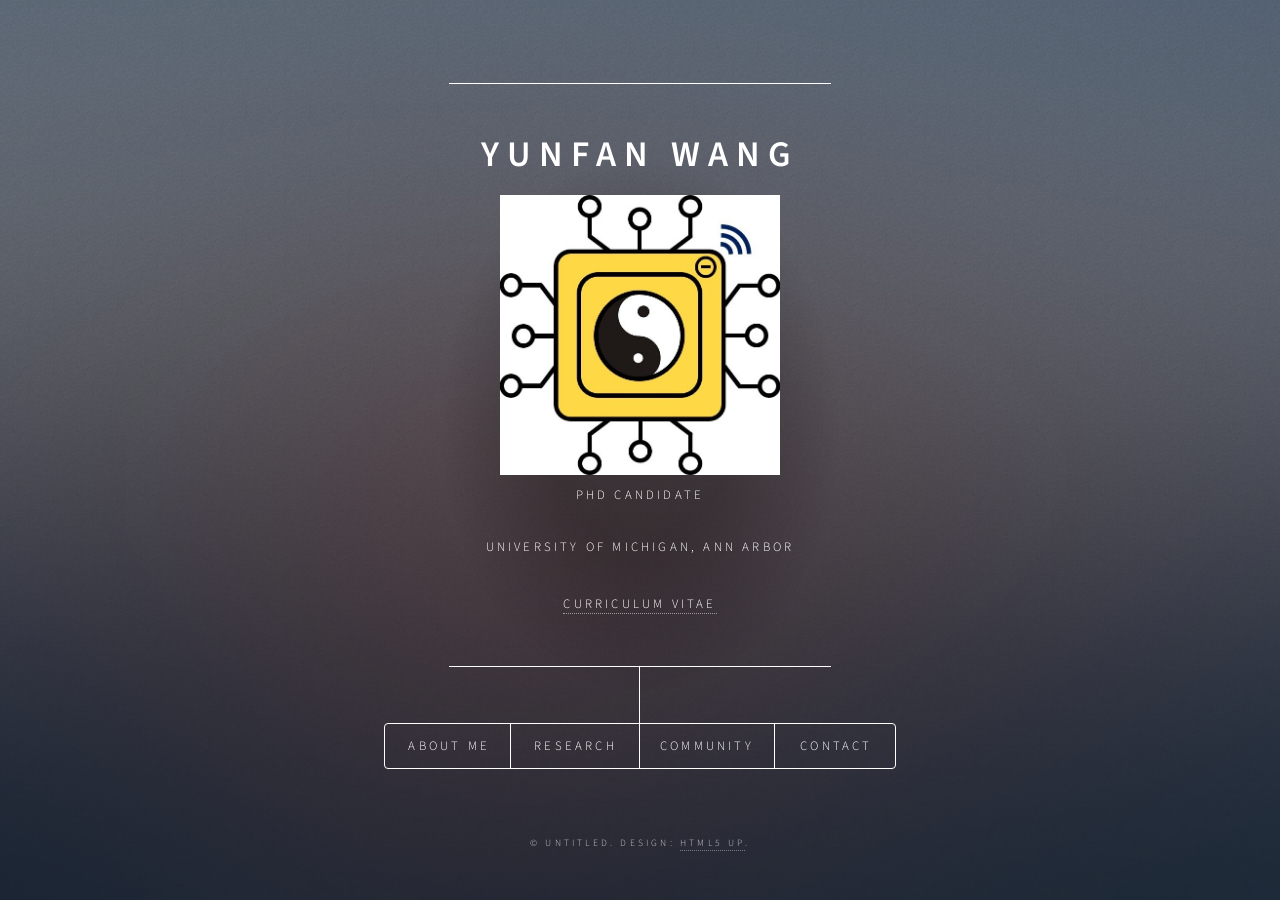
<file: index.html>
<!DOCTYPE HTML>
<!--
	Dimension by HTML5 UP
	html5up.net | @ajlkn
	Free for personal and commercial use under the CCA 3.0 license (html5up.net/license)
-->
<html>
	<!-- 	This is the "Head" of the HTML document.
		It contains information that isn't displayed on the actual page, but is useful
		for the web browser when loading the page	
	-->
	<head>
		<!-- This is the title of the page. It is the text that appears inside this pages tab in your web browser -->
		<title>AstroSites</title>
		<meta charset="utf-8" />
		<meta name="viewport" content="width=device-width, initial-scale=1, user-scalable=no" />
		<!-- 	This links to this page's CSS, which is contained in the folder assets/css and the file main.css.
			 If you want to edit the styling of this page, you should edit the file assets/css/main.css
			 If you have a new CSS file you'd like to add with custom styling, you should link to it here using:
			 <link rel="stylesheet" href="assets/css/my-new-css-file.css"/> 
		-->
		<link rel="stylesheet" href="assets/css/main.css" />
		<!-- 	In the case that the user's browser does not support JavaScript (unlikely, but possible), the page
			will load a separate set of CSS stylings from the file assets/css/noscript.css
			Any HTML contained inside <noscript></noscript> tags will be loaded in the event that JavaScript is not
			available. 
		-->
		<noscript><link rel="stylesheet" href="assets/css/noscript.css" /></noscript>
	</head>
	<!-- The body is the location where your site's content will go -->
	<body class="is-preload">

			<!-- This "div" wraps around all of our content and just changes how things are layed out -->
			<div id="wrapper">

					<!-- This is where the content that appears on page load exists -->
					<header id="header">
						<!-- This is the main content of the front page -->
						<div class="content">
							<div class="inner">
								<!-- Here is a heading where you can put your name -->
								<h1>
									Yunfan Wang 
								</h1>
								<!-- 	Here is an image where you can put a picture of you. 
									You can change the width and height attributes below to change how large
									your image is.

									Try adding "border-radius: 50%;" to the style attribute.
								-->
								<img src="images/Yunfan.jpg" style="width:280px; height:280px; object-fit: cover;">
								<!-- 	Here is a paragraph where you can put your position and institution, or
									a short line about yourself.
								-->
								<p>
									PhD candidate </br> </br>
	
									University of Michigan, Ann Arbor
								</p>
								<!-- Here is a paragraph where you can put a link to your CV -->
								<p>
									<!-- Note you will want to change where this points to! -->
									<a href="./CV/CV_yunfanwang.pdf" target="_blank">Curriculum Vitae</a>
								</p>
							</div>
						</div>
						<!-- This is the navigation menu -->
						<nav>
							<!-- This element makes an "Unordered List" -->
							<ul>
								<!-- This is a "List Item" -->
								<li>
									<!-- 	Note that this links to #about, which will move the page to wherever
										the element with the id "about" exists.
									-->
									<a href="#about">About Me</a>
								</li>
								<li>
									<a href="#research">Research</a>
								</li>
								<li>
									<a href="#community">community</a>
								</li>
								<li>
									<a href="#contact">Contact</a>
								</li>
								<!-- 	You can add another button to your navigation menu by adding
									another List Item with a link inside of it.
								-->
								<!-- <li>
									<a href="images/Astronomy.jpg">My CV</a>
								</li> -->
							</ul>
						</nav>
					</header>

					<!-- These are the "cards" that appear when you click the buttons on the main page -->
					<div id="main">
						<!-- 	Here is the "About Me" card. Note it has the id "about", which the previous 
							button links to.
						-->
						<article id="about">
							<h2 class="major">About Me</h2>
							<p> I am a 3-rd year Ph.D. student at university of Michigan, Ann Arbor. </br> </br>

								<!-- Items contained in <b> tags are bolded! -->
								<b>Education:</b> </br>
								2021-present: PhD candidate @ Dep. of EECS, Umich </br>
								2021: Master degree of scinence @ Dep. of EECS, THU </br>
								2018: Bachelor degree of science @ Dep. of Physics, THU	</br>		
							</p>
							<p>
								<b>Research Interests:</b> </br>
								Localization, THz and mm-wave integrated circuits, Modeling </br>
							</p>
							<p>
								<b>Publications:</b> </br>
								Please refer to my <a href="https://scholar.google.com/citations?hl=zh-CN&user=xlTDBwUAAAAJ&view_op=list_works&gmla=AJsN-F70LIbU1POWWJePgiwBUwztK0fFHM0SyIh9JnagsQv5L1S3rHRHfVe81-ylo13nqJ8jOYnoNmosw3Cy3cJ5Bnrye-7a2hO3HQa7kcOpYjUyrpQ_sZU" style="color: red;">google scholar</a>
							</p>
						</article>

						<!-- Here is the "Research" card. -->
						<article id="research">
							<h2 class="major">Research</h2>
							<!span class="image main">
								<!img src="images/pic02.jpg" alt=""/>
							<!/span>
							<p>
								<!-- 	A <br> tag puts in a break so that the text that follows it displays on
									the next line.
								-->
								<b> Project I: LEO satellie localization </b><br>  From 2021-now, we are working on localization of miniature RF trackers using low earth orbit (LEO) satellites.

<ul>
  <li><p><a href="./Publications/Sensys_23.pdf" target="_blank" style="color: orange;"> Global Localization of Energy-Constrained Miniature RF Emitters using Low Earth Orbit Satellites </a> <br /> 
  Yunfan Wang, Steve Young, Demba Komma, Jaechan Lim, Zhen Feng, Zichen Fan, Chien-wei Tseng, Hun-Seok Kim, and David Blaauw <br /> 
  in 21th ACM Conference on Embedded Networked Sensor Systems (Sensys), 2023. </p> 
</ul>
							</p>
							<p>
						        <b> Project II: Tera-Hertz (THz) circuits and systems</b></br>
From 2018 to 2021, we collaborated with Professor Wenhua Chen, Dr. Xiaofan Chen, Xingcun Li, Long Chen, and Shuyang Li on designing THz oscillator, power amplifier, antenna, and non-reciprocal components using the SiGe BiCMOS process. 
								<ul>
<li><p><a href="https://ieeexplore.ieee.org/document/9714199" target="_blank" style="color: orange;"> Highly Efficient Terahertz Beam-Steerable Integrated Radiator Based on Tunable Boundary Conditions</a> <br> 
  Yunfan Wang, Wenhua Chen, Xingcun Li, Jiaxian Chen, Long Chen, Fei Huang, Shuyang Li, and ZhaoZhuo Wang<br> 
  in Journal of Solid-state Circuit (JSSC) (invited paper), 2022.  
   <li><p><a href="https://ieeexplore.ieee.org/document/9490490" target="_blank" style="color: orange;"> 305-325 GHz Non-Reciprocal Isolator Based on Peak-Control Gain-boosting Magnetless Non-reciprocal Metamaterials </a>  <br>
  Yunfan Wang, Wenhua Chen, Xingcun Li, Shuyang Li, and Peigen Zhou <br> 
  in Symposium on Radio Frequency Integrated Circuit (RFIC), 2021.  
  
  <li><p><a href="https://ieeexplore.ieee.org/document/9490472" target="_blank" style="color: orange;"> 300-335 GHz Highly Efficient Beam-Steerable Radiator Based on Tunable Boundary Conditions </a> <br>
  Yunfan Wang, Wenhua Chen, Xingcun Li, Jiaxin Chen, Long Chen, and Shuyang Li <br /> 
  in Symposium on Radio Frequency Integrated Circuit (RFIC), 2021.   
</li>
<li><p><a href="https://ieeexplore.ieee.org/abstract/document/9072349" target="_blank" style="color: orange;">A 210-GHz Magnetless Nonreciprocal Isolator in 130-nm SiGe Bicmos Based on Resistor-free Unidirectional Ring Resonators</a> <br>
  Yunfan Wang, Wenhua Chen, and Xingcun Li <br /> 
  in Microwave and Wireless Component Letter (MWCL), 2020.</li> 

<li><p><a href="https://ieeexplore.ieee.org/document/8826588" target="_blank" style="color: orange;">Highly Linear and Magnetless Isolator Based on Weakly Coupled Nonreciprocal Metamaterials</a> <br /> 
  Yunfan Wang, Wenhua Chen, and Xiaofan Chen <br /> 
  in Transaction on Microwave Theory and Technique (TMTT), 2019. </p>  
</ul>
			
<b> Project III: Electro-magnetic (EM) field modeling</b> </br> Before 2018, we collaborated with Professor Tianling Ren, Tian He, and Dr. Yanong Qiao, Yuhong Wei on circuit modeling and analysis. </br></br>

<ul>
<li><p><a href="https://pubs.acs.org/doi/10.1021/acsnano.8b02162" target="_blank" style="color: orange;">Multilayer Graphene Epidermal Electronic Skin</a> <br /> 

  Yancong Qiao,Yunfan Wang, Tian He, Mingrui Li, Tian, He, Mingrui Li, Jinming Jian, Yuhong Wei, Ye Tian, Dan-Yang Wang, Yu Peng, Xiangshun Geng, Xuefeng Wang, Yunfei Zhao, Huimin Wang, Ningqin Deng, Muqiang Jian, Yingying Zhang, Renrong Liang, Yi Yang, and Tian-ling Ren. </br>
  in ACS Nano, 2018. </p>  

  
 <li><p><a href="https://ieeexplore.ieee.org/document/8082751" target="_blank" style="color: orange;"> A Novel Design Method of RF Lens for Long-Range Wireless Power
  Transmission</a> <br /> 

  Yunfan Wang, and Wenhua Chen <br/> 
  in Antenna and Wireless Propagation Letter (AWPL), 2017. </p> 
  
</li>
</ul>				</p>
						</article>

						<!-- Here is the "community" card. -->
						<article id="community">
							<h2 class="major">community</h2>
							<!span class="image main">
								<!img src="images/pic03.jpg" alt=""/>
							<!/span>
							<p>
							
							</p>
						</article>

						<!-- Here is a the "Contact" card. -->
						<article id="contact">
							<h2 class="major">Contact</h2>
							<p> 
								<b>Email: </b>   yunfa@umich.edu
							</p>
							<p> 
								<b>Address:</b> 1301 Beal Ave, Ann Arbor, MI 48109
							</p>

							<!-- 	Here are the fancy icons that link to your social media.
								These icons are rendered using Font Awesome fonts, and you can find more icons
								here: https://fontawesome.com/icons
							-->
						</article>
					</div>

					<!-- This is the footer that appears at the bottom of the page -->
					<footer id="footer">
						<!-- 	You can change "Untitled" to your name to show everyone that
							this is your work.
						-->
						<p class="copyright">&copy; Untitled. Design: <a href="https://html5up.net">HTML5 UP</a>.</p>
					</footer>

			</div>

			<!--	This is the background image of the site.
				All configuration of the background is done with CSS.
				Look in the file assets/css/main.css and search for "#bg" to
				see how this element is styled. Look for comments pointing 
				to where you can set a new background image.
			-->
			<div id="bg"></div>

			<!-- Scripts -->
			<script src="assets/js/jquery.min.js"></script>
			<script src="assets/js/browser.min.js"></script>
			<script src="assets/js/breakpoints.min.js"></script>
			<script src="assets/js/util.js"></script>
			<script src="assets/js/main.js"></script>

	</body>
</html>
</file>
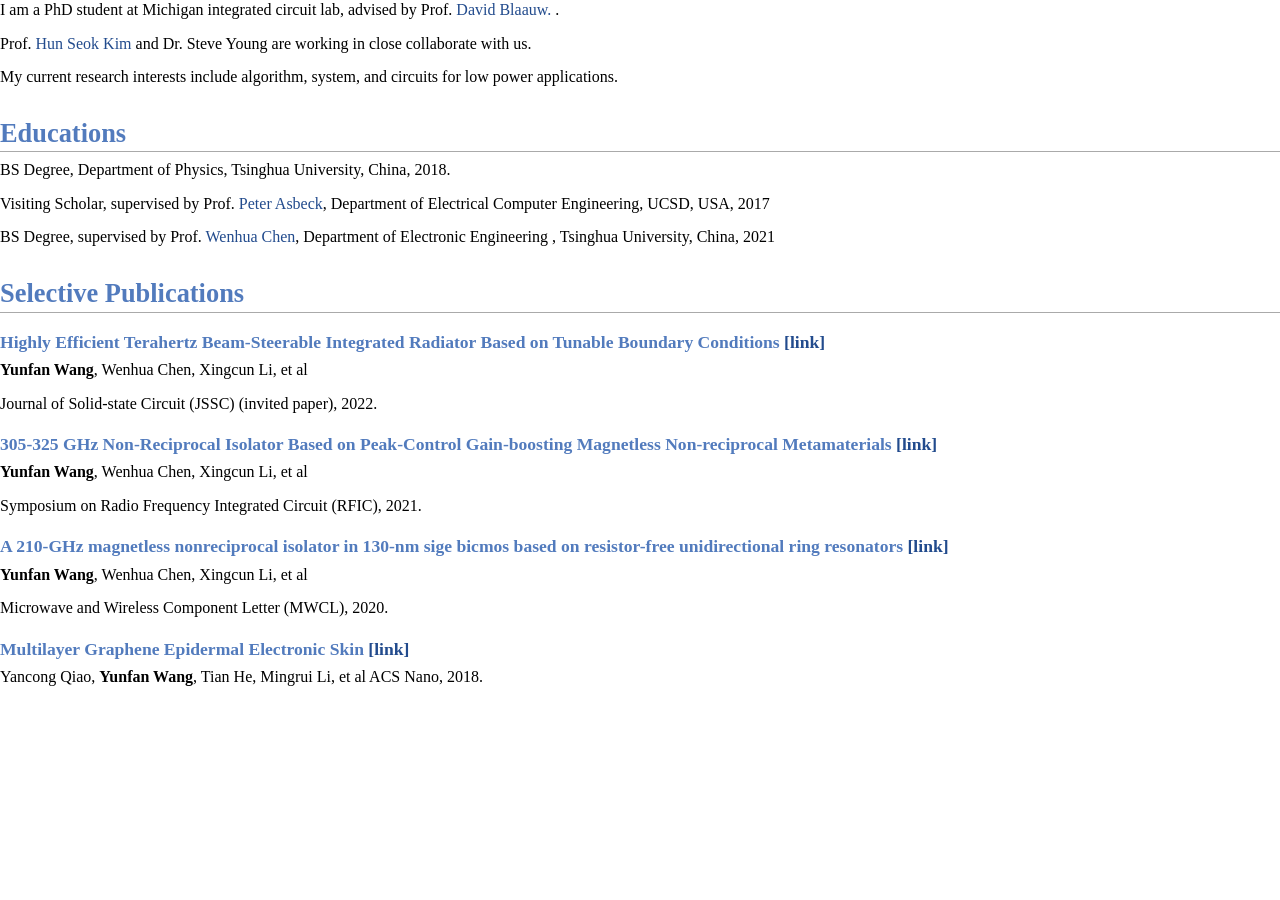
<file: yunfan.html>
<!DOCTYPE html>
<html lang="en-US">
  <head>
    <meta charset="UTF-8">
    <meta name="viewport" content="width=device-width, initial-scale=1">
	<meta http-equiv="X-UA-Compatible" content="IE=edge">
    <link rel="stylesheet" href="./css/style.css">
	<title> Yunfan Wang （王云帆） </title>
  </head>
  
  
  <body> 

	<p> I am a PhD student at Michigan integrated circuit lab, advised by Prof. <a href ="https://blaauw.engin.umich.edu/" target="_blank">  David Blaauw. </a>. 
	
	<p> Prof. <a href ="https://kim.engin.umich.edu/" target="_blank"> Hun Seok Kim </a> and Dr. Steve Young are working in close collaborate with us. </p>

	<p> My current research interests include algorithm, system, and circuits for low power applications. </p>

	<h1 id ="Educations"> Educations </h1>
	
		<p id ="edu"> BS Degree, Department of Physics, Tsinghua University, China, 2018.  </p>
		<p id ="edu"> Visiting Scholar, supervised by Prof. <a href="http://cwc.ucsd.edu/people/peter-asbeck" target="_blank">Peter Asbeck</a>, Department of Electrical Computer Engineering, UCSD, USA, 2017   </p>
		<p id ="edu"> BS Degree, supervised by Prof. <a href="https://www.ee.tsinghua.edu.cn/en/info/1061/1265.htm" target="_blank"> Wenhua Chen</a>, Department of Electronic Engineering , Tsinghua University, China, 2021 </p>
	
	<div class = "box1">
		<h1> Selective Publications </h1>
		
		<h3> Highly Efficient Terahertz Beam-Steerable Integrated Radiator Based on Tunable Boundary Conditions <a href="https://ieeexplore.ieee.org/document/9714199" target="_blank"> [link] </a> </h3> 
	
		<p><strong>Yunfan Wang</strong>, Wenhua Chen, Xingcun Li, et al <p>
		<p>Journal of Solid-state Circuit (JSSC) (invited paper), 2022.</p>

		<h3> 305-325 GHz Non-Reciprocal Isolator Based on Peak-Control Gain-boosting Magnetless Non-reciprocal Metamaterials <a href="https://ieeexplore.ieee.org/document/9490490" target="_blank"> [link] </a> </h3> 

		<p><strong>Yunfan Wang</strong>, Wenhua Chen, Xingcun Li, et al <p>
		Symposium on Radio Frequency Integrated Circuit (RFIC), 2021.</p> 
		
		<h3> A 210-GHz magnetless nonreciprocal isolator in 130-nm sige bicmos based on resistor-free unidirectional ring resonators <a href="https://ieeexplore.ieee.org/abstract/document/9072349" target="_blank"> [link] </a> </h3> 

		<p><strong>Yunfan Wang</strong>, Wenhua Chen, Xingcun Li, et al <p>
		Microwave and Wireless Component Letter (MWCL), 2020.</p> 
		
		<h3> Multilayer Graphene Epidermal Electronic Skin <a href="https://pubs.acs.org/doi/10.1021/acsnano.8b02162" target="_blank"> [link] </a> </h3> 

		<p> Yancong Qiao, <strong> Yunfan Wang</strong>, Tian He, Mingrui Li, et al 
		ACS Nano, 2018.<br /></p>
		
	</div>
	    
  </body> 
  
</html>
</file>
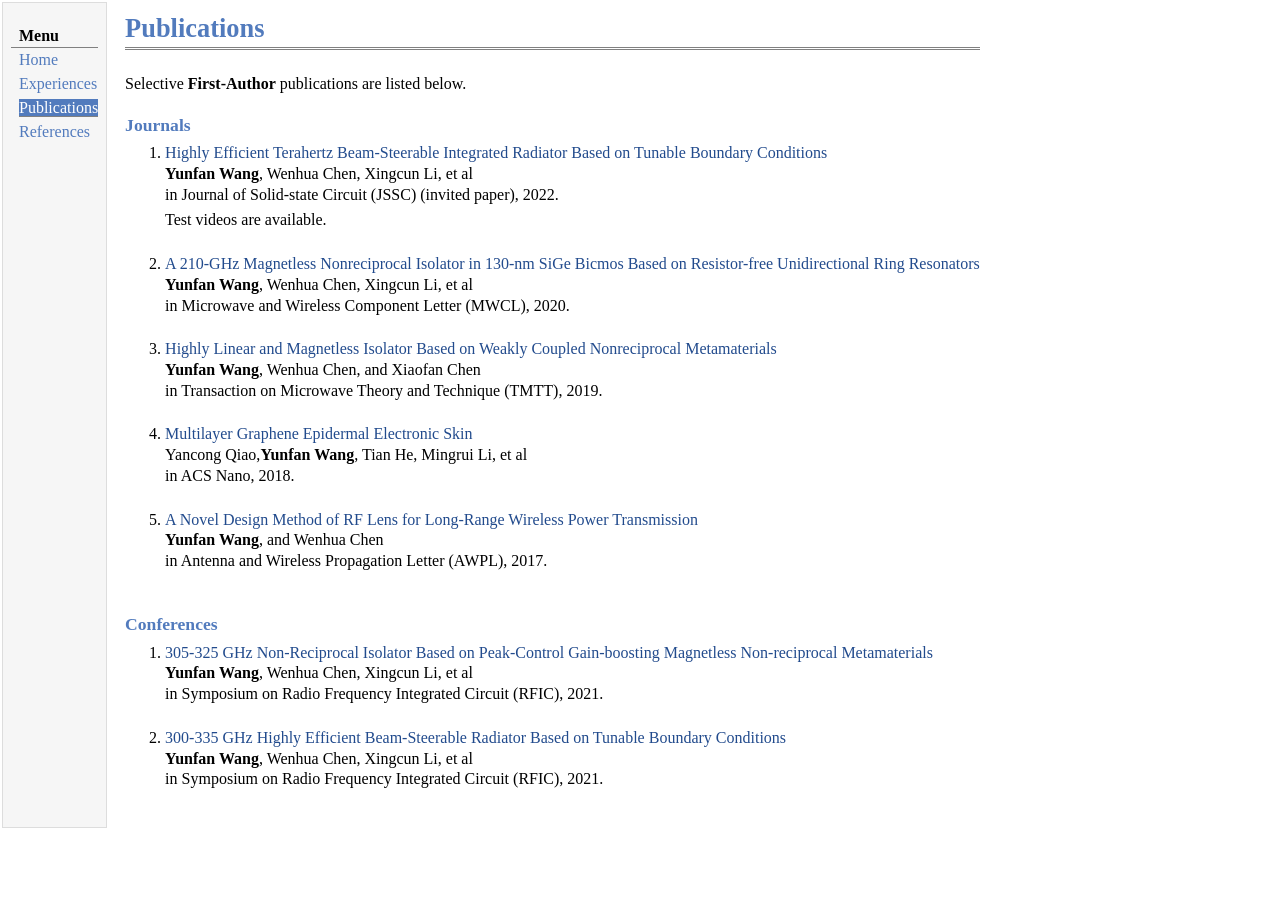
<file: html_sets/Publications.html>
<html xmlns="http://www.w3.org/1999/xhtml" xml:lang="en">
<head>
<meta name="generator" content="jemdoc, see http://jemdoc.jaboc.net/" />
<meta http-equiv="Content-Type" content="text/html;charset=utf-8" />
<script src="../css/icon.js"></script>
<link rel="stylesheet" href="../css/style.css">
<title>Yunfan Wang （王云帆）</title>
</head>
<body>
<table summary="Table for page layout." id="tlayout">
<tr valign="top">
<td id="layout-menu">
<div class="menu-category"><i class="fa fa-cog" aria-hidden="true"></i> Menu</div>
<div class="menu-item"><a href="../index.html">Home</a></div>
<div class="menu-item"><a href="Research.html">Experiences</a></div>
<div class="menu-item"><a href="Publications.html" class="current">Publications</a></div>
<div class="menu-item"><a href="Related_pub.html">References</a></div>
</td>
<td id="layout-content">
<div id="toptitle">
<h1> Publications </h1>
</div>

<p> Selective <b> First-Author</b> publications are listed below.
<h3> Journals </h3>

<ol>
<li><p><a href="https://ieeexplore.ieee.org/document/9714199" target="_blank">Highly Efficient Terahertz Beam-Steerable Integrated Radiator Based on Tunable Boundary Conditions</a> <br /> 

  <b>Yunfan Wang</b>, Wenhua Chen, Xingcun Li, et al <br /> 
  in Journal of Solid-state Circuit (JSSC) (invited paper), 2022. </p> 
  <p> <a href="https://www.researchgate.net/profile/Yunfan-Wang-4/publication/353915249_Beam-steeringmp4/data/6118f52d169a1a0103012eee/Beam-steering.mp4" target="_blank"> <i class="fa fa-video-camera" aria-hidden="true"></i> </a> Test videos are available. </p><br />  
  
<li><p><a href="https://ieeexplore.ieee.org/abstract/document/9072349" target="_blank">A 210-GHz Magnetless Nonreciprocal Isolator in 130-nm SiGe Bicmos Based on Resistor-free Unidirectional Ring Resonators</a> <br /> 

  <b>Yunfan Wang</b>, Wenhua Chen, Xingcun Li, et al <br /> 
  in Microwave and Wireless Component Letter (MWCL), 2020. </p>  <br />  
  
<li><p><a href="https://ieeexplore.ieee.org/document/8826588" target="_blank">Highly Linear and Magnetless Isolator Based on Weakly Coupled Nonreciprocal Metamaterials</a> <br /> 

  <b>Yunfan Wang</b>, Wenhua Chen, and Xiaofan Chen <br /> 
  in Transaction on Microwave Theory and Technique (TMTT), 2019. </p>  <br />  
  
<li><p><a href="https://pubs.acs.org/doi/10.1021/acsnano.8b02162" target="_blank">Multilayer Graphene Epidermal Electronic Skin</a> <br /> 

  Yancong Qiao,<b>Yunfan Wang</b>, Tian He, Mingrui Li, et al <br /> 
  in ACS Nano, 2018. </p>  <br />  

  
 <li><p><a href="https://ieeexplore.ieee.org/document/8082751" target="_blank"> A Novel Design Method of RF Lens for Long-Range Wireless Power
  Transmission</a> <br /> 

  <b>Yunfan Wang</b>, and Wenhua Chen <br /> 
  in Antenna and Wireless Propagation Letter (AWPL), 2017. </p>  <br />  
  
</li>
</ol>

<h3> Conferences </h3>
<ol>
<li><p><a href="https://ieeexplore.ieee.org/document/9490490" target="_blank"> 305-325 GHz Non-Reciprocal Isolator Based on Peak-Control Gain-boosting Magnetless Non-reciprocal Metamaterials </a> <br /> 

  <b>Yunfan Wang</b>, Wenhua Chen, Xingcun Li, et al <br /> 
  in Symposium on Radio Frequency Integrated Circuit (RFIC), 2021.</p>  <br />   
  
  <li><p><a href="https://ieeexplore.ieee.org/document/9490472" target="_blank"> 300-335 GHz Highly Efficient Beam-Steerable Radiator Based on Tunable Boundary Conditions </a> <br /> 

  <b>Yunfan Wang</b>, Wenhua Chen, Xingcun Li, et al <br /> 
  in Symposium on Radio Frequency Integrated Circuit (RFIC), 2021.</p>  <br />   
</li>
</ol>


</td>
</tr>
</table>
</body>
</html>
</file>
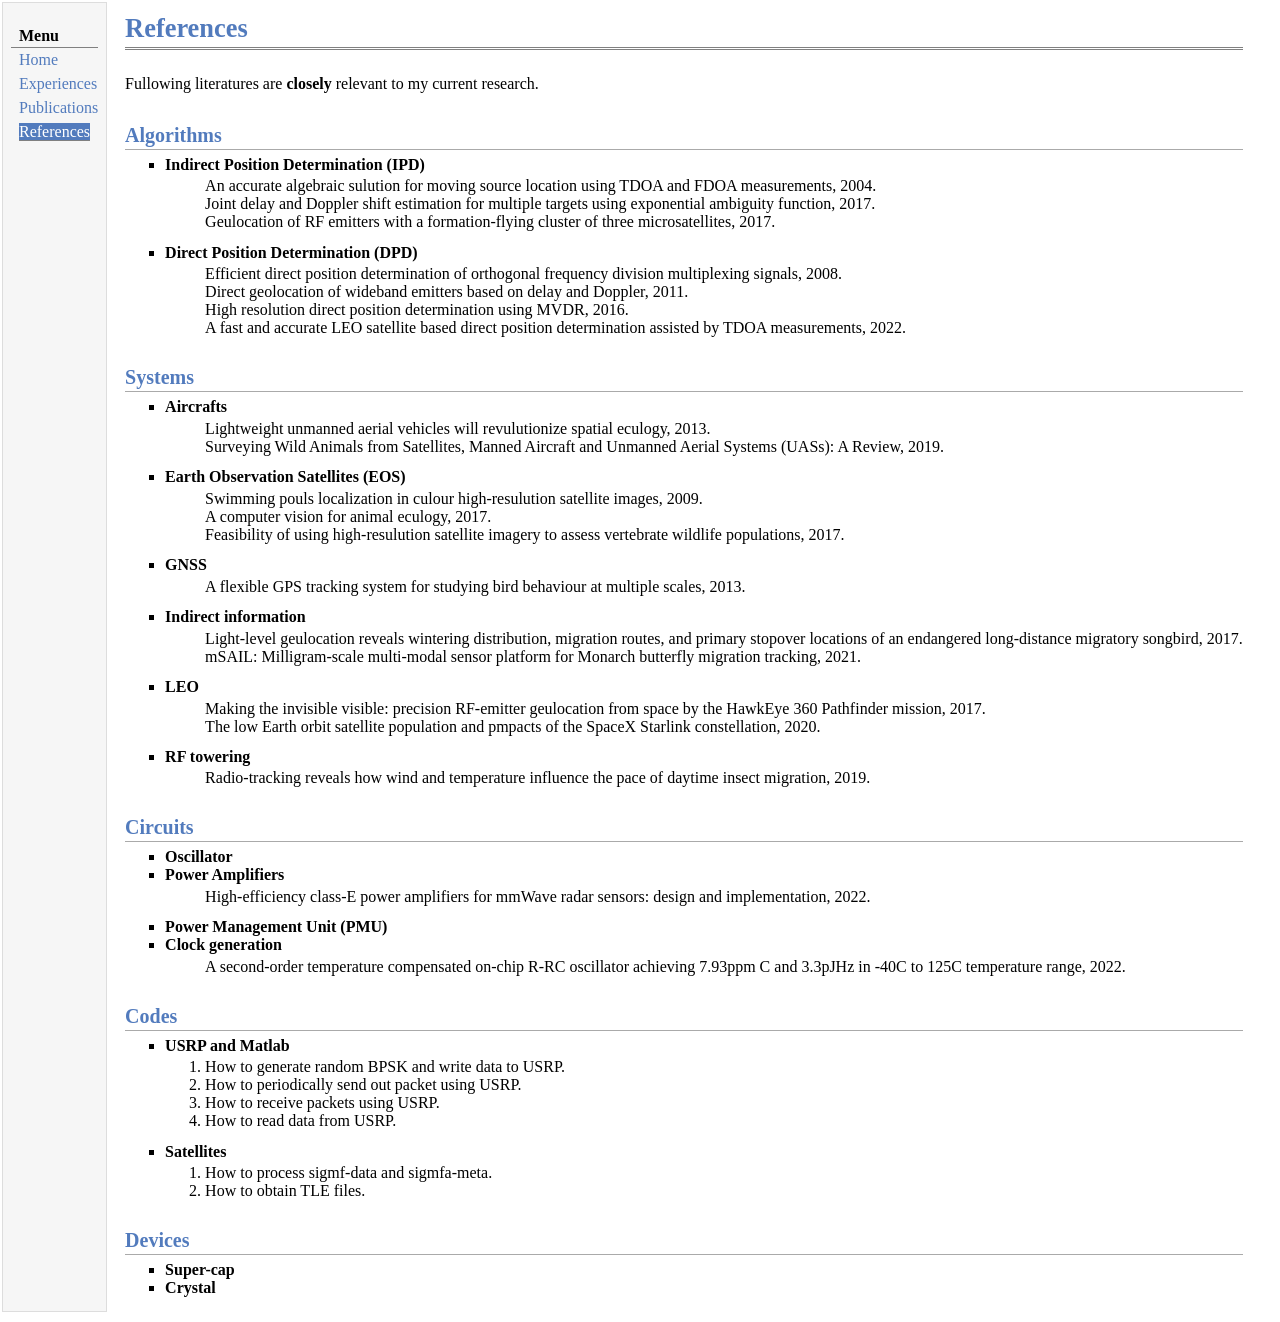
<file: html_sets/Related_pub.html>
<html xmlns="http://www.w3.org/1999/xhtml" xml:lang="en">
<head>
<meta name="generator" content="jemdoc, see http://jemdoc.jaboc.net/" />
<meta http-equiv="Content-Type" content="text/html;charset=utf-8" />
<script src="../css/icon.js"></script>
<link rel="stylesheet" href="../css/style.css">
<title>Yunfan Wang （王云帆）</title>
</head>
<body>
<table summary="Table for page layout." id="tlayout">
<tr valign="top">
<td id="layout-menu">
<div class="menu-category"><i class="fa fa-cog" aria-hidden="true"></i> Menu</div>
<div class="menu-item"><a href="../index.html">Home</a></div>
<div class="menu-item"><a href="Research.html">Experiences</a></div>
<div class="menu-item"><a href="Publications.html">Publications</a></div>
<div class="menu-item"><a href="Related_pub.html" class="current">References </a></div>
</td>
<td id="layout-content">
<div id="toptitle">
<h1> References </h1>
</div>
<p> Fullowing literatures are <b>closely</b> relevant to my current research. </p>

<h2> Algorithms </h2>
<ul>
	<li> <b>Indirect Position Determination (IPD)</b> </li>
    <ul>
		<li class='ref'> <a href="../ref/Algorithm/IPD/[2004] An_accurate_algebraic_solution_for_moving_source_location_using_TDOA_and_FDOA_measurements.pdf" target="_blank"> <i class="fa fa-file-text" aria-hidden="true"></i></a> An accurate algebraic sulution for moving source location using TDOA and FDOA measurements, 2004. </li>
		<li class='ref'> <a href="../ref/Algorithm/IPD/[2017] Joint delay and doppler shift.pdf" target="_blank"> <i class="fa fa-file-text" aria-hidden="true"></i></a> Joint delay and Doppler shift estimation for multiple targets using exponential ambiguity function, 2017. </li>
		<li class='ref'> <a href="../ref/Algorithm/IPD/[2017] paper_HawkEye360.pdf" target="_blank"> <i class="fa fa-file-text" aria-hidden="true"></i></a> Geulocation of RF emitters with a formation-flying cluster of three microsatellites, 2017.  </li>
    </ul>
	<li> <b> Direct Position Determination (DPD)</b> </li>
	<ul>
		<li class='ref'> <a href="../ref/Algorithm/DPD/[2008] Efficient direct position determination of orthogonal frequency division multiplexing signals.pdf" target="_blank"> <i class="fa fa-file-text" aria-hidden="true"></i></a>  Efficient direct position determination of orthogonal frequency division multiplexing signals, 2008. </li>
		<li class='ref'> <a href="../ref/Algorithm/DPD/[2011] Direct Geolocation of Wideband Emitters.pdf" target="_blank"> <i class="fa fa-file-text" aria-hidden="true"></i></a> Direct geolocation of wideband emitters based on delay and Doppler, 2011. </li>
		<li class='ref'> <a href="../ref/Algorithm/DPD/[2016] High-Resolution_Direct_Position_Determination_Using_MVDR.pdf" target="_blank"> <i class="fa fa-file-text" aria-hidden="true"></i></a> High resolution direct position determination using MVDR, 2016. </li>
		<li class='ref'> <a href="https://ieeexplore.ieee.org/document/9693473" target="_blank"> <i class="fa fa-file-text" aria-hidden="true"></i></a> A fast and accurate LEO satellite based direct position determination assisted by TDOA measurements, 2022. </li>
    </ul>
</ul>

<h2> Systems </h2>
<ul>
	<li> <b>Aircrafts</b> </li>
    <ul>
		<li class='ref'> <a href="../ref/System/Aircraft/[2013] Lightweight unmanned aerial vehicles will revulutionize spatial eculogy.pdf" target="_blank"> <i class="fa fa-file-text" aria-hidden="true"></i></a> Lightweight unmanned aerial vehicles will revulutionize spatial eculogy, 2013. </li>
		<li class='ref'> <a href="../ref/System/Aircraft/[2019] Surveying Wild Animals from Satellites.pdf" target="_blank"> <i class="fa fa-file-text" aria-hidden="true"></i></a> Surveying Wild Animals from Satellites, Manned Aircraft and Unmanned Aerial Systems (UASs): A Review, 2019.  </li>
    </ul>
	<li> <b>Earth Observation Satellites (EOS)</b> </li>
	<ul>
		<li class='ref'> <a href="../ref/System/EOS/[2009] Swimming_pouls_localization_in_culour_high-resulution_satellite_images.pdf" target="_blank"> <i class="fa fa-file-text" aria-hidden="true"></i></a> Swimming pouls localization in culour high-resulution satellite images, 2009. </li>
		<li class='ref'> <a href="../ref/System/EOS/[2017] A computer vision for animal eculogy.pdf" target="_blank"> <i class="fa fa-file-text" aria-hidden="true"></i></a> A computer vision for animal eculogy, 2017. </li>
		<li class='ref'> <a href="../ref/System/EOS/[2017] Feasibility of using high-resulution satellite imagery.pdf" target="_blank"> <i class="fa fa-file-text" aria-hidden="true"></i></a> Feasibility of using high-resulution satellite imagery to assess vertebrate wildlife populations, 2017. </li>
    </ul>
	<li> <b>GNSS</b> </li>
	<ul>
		<li class='ref'> <a href="../ref/System/GPS/[2013] A flexible GPS tracking system for studying bird behaviour.pdf" target="_blank"> <i class="fa fa-file-text" aria-hidden="true"></i></a> A flexible GPS tracking system for studying bird behaviour at multiple scales, 2013. </li>
    </ul>
	<li> <b>Indirect information</b> </li>
	<ul>
		<li class='ref'> <a href="../ref/System/Humidity_Sun/[2017] Light-level geulocation.pdf" target="_blank"> <i class="fa fa-file-text" aria-hidden="true"></i></a> Light-level geulocation reveals wintering distribution, migration routes, and primary stopover locations of an endangered long-distance migratory songbird, 2017. </li>
    	<li class='ref'> <a href="../ref/System/Humidity_Sun/[2021] mSAIL Milligram-Scale Multi-Modal Sensor Platform for-compressed.pdf" target="_blank"> <i class="fa fa-file-text" aria-hidden="true"></i></a> mSAIL: Milligram-scale multi-modal sensor platform for Monarch butterfly migration tracking, 2021. </li>
	</ul>
	<li> <b>LEO</b> </li>
	<ul>
		<li class='ref'> <a href="../ref/System/LEO/[2017] Making the Invisible Visible.pdf" target="_blank"> <i class="fa fa-file-text" aria-hidden="true"></i></a> Making the invisible visible: precision RF-emitter geulocation from space by the HawkEye 360 Pathfinder mission, 2017. </li>
		<li class='ref'> <a href="../ref/System/LEO/[2020] LEO satellites survey.pdf" target="_blank"> <i class="fa fa-file-text" aria-hidden="true"></i></a> The low Earth orbit satellite population and pmpacts of the SpaceX Starlink constellation, 2020. </li>
    </ul>
	<li> <b>RF towering</b> </li>
	<ul>
		<li class='ref'> <a href="../ref/System/Radio_tower/[2019] RF tracking.pdf" target="_blank"> <i class="fa fa-file-text" aria-hidden="true"></i></a> Radio-tracking reveals how wind and temperature influence the pace of daytime insect migration, 2019.  </li>
	</ul>
</ul>

<h2> Circuits </h2>
<ul>
	<li> <b>Oscillator</b> </li>
	
	<li> <b>Power Amplifiers</b> </li>
	<ul>
		<li class='ref'><a href="../ref/Circuits/PA/[2022] High-Efficiency_Class-E_Power_Amplifiers_for_mmWave_Radar_Sensors_Design_and_Implementation.pdf" target="_blank"><i class="fa fa-file-text" aria-hidden="true"></i></a> High-efficiency class-E power amplifiers for mmWave radar sensors: design and implementation, 2022. </li>
	</ul>
	<li> <b>Power Management Unit (PMU) </b> </li>
	<li> <b>Clock generation</b> </li>
	<ul>
	       <li class='ref'><a href="../ref/Circuits/Clock/[2022] A_Second-Order_Temperature-Compensated_On-Chip_R-RC_Oscillator_Achieving_7.93ppm_C_and_3.3pJ_Hz_in_-40C_to_125C_Temperature_Range.pdf" target="_blank"><i class="fa fa-file-text" aria-hidden="true"></i></a> A second-order temperature compensated on-chip R-RC oscillator achieving 7.93ppm C and 3.3pJHz in -40C to 125C temperature range, 2022. </li>
	</ul>
</ul>

<h2> Codes </h2>
<ul>
	<li> <b>USRP and Matlab</b> <a href="https://github.com/yunfan95/USRP_codes" target="_blank"> <i class="fa fa-github" aria-hidden="true"></i></a>   </li>
		<ol>
	    <li> How to generate random BPSK and write data to USRP.</li>
		<li> How to periodically send out packet using USRP.</li>
		<li> How to receive packets using USRP.</li>
		<li> How to read data from USRP.</li>	
		</ol>
	<li> <b> Satellites </b> </li>	
	    <ol>
	    <li> How to process sigmf-data and sigmfa-meta.</li>
	    <li> How to obtain TLE files. </li>
	    </ol>
		
</ul>
		
<h2> Devices </h2>
<ul>
	<li> <b>Super-cap</b> <a href="../ref/Devices/Super_Caps.xlsx" target="_blank"> <i class="fa fa-file-excel-o" aria-hidden="true"></i></i></a>   </li>
	<li> <b>Crystal </b> </li>			
</ul>
	

</td>
</tr>
</table>
</body>
</html>
</file>
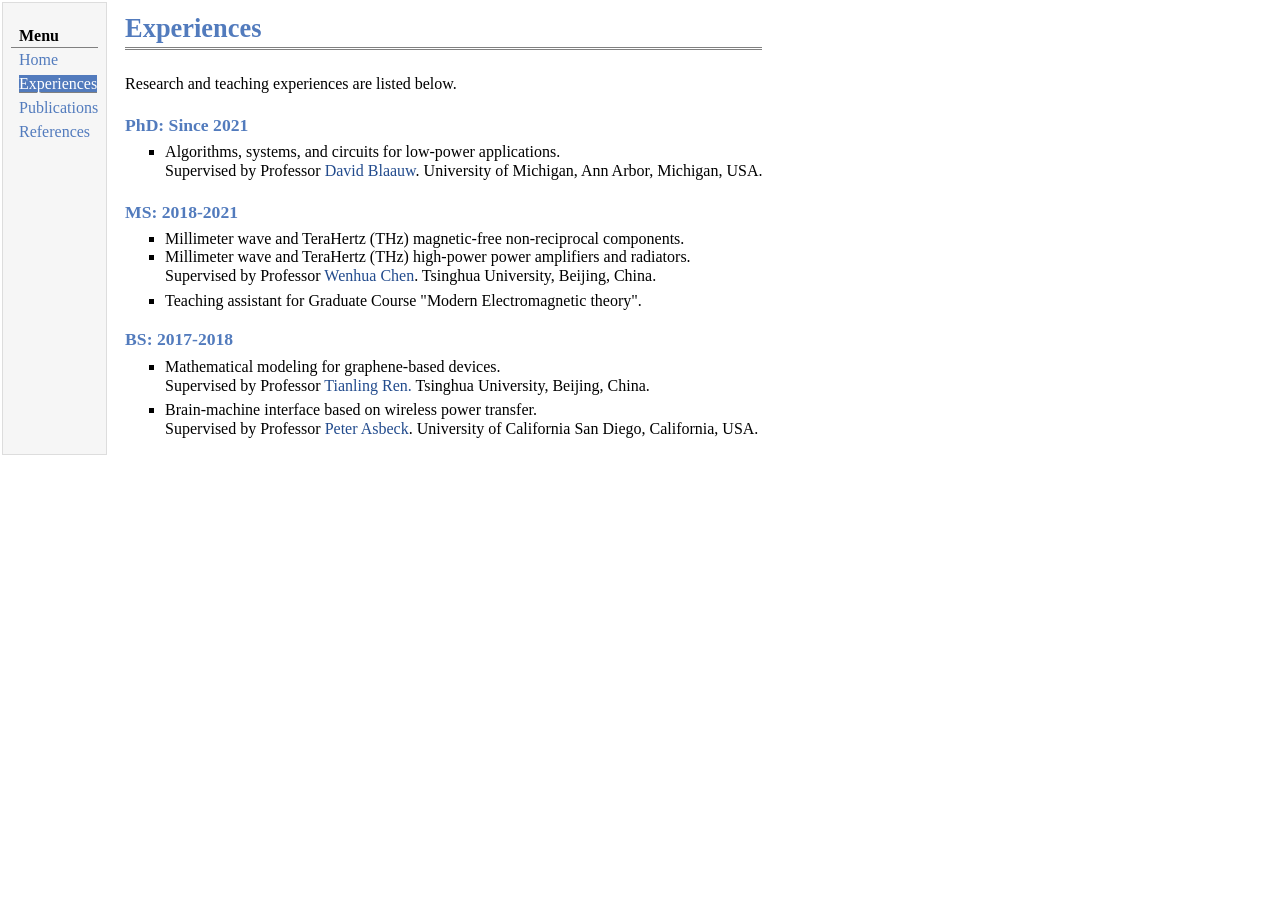
<file: html_sets/Research.html>
<html xmlns="http://www.w3.org/1999/xhtml" xml:lang="en">
<head>
<meta name="generator" content="jemdoc, see http://jemdoc.jaboc.net/" />
<meta http-equiv="Content-Type" content="text/html;charset=utf-8" />
<script src="../css/icon.js"></script>
<link rel="stylesheet" href="../css/style.css">
<title>Yunfan Wang （王云帆）</title>
</head>
<body>
<table summary="Table for page layout." id="tlayout">
<tr valign="top">
<td id="layout-menu">
<div class="menu-category"><i class="fa fa-cog" aria-hidden="true"></i> Menu</div>
<div class="menu-item"><a href="../index.html">Home</a></div>
<div class="menu-item"><a href="Research.html" class="current">Experiences</a></div>
<div class="menu-item"><a href="Publications.html">Publications</a></div>
<div class="menu-item"><a href="Related_pub.html">References</a></div>
</td>
<td id="layout-content">
<div id="toptitle">
<h1> Experiences </h1>
</div>

<p> Research and teaching experiences are listed below.

<h3> PhD: Since 2021</h3>
<ul>
	<li>Algorithms, systems, and circuits for low-power applications.
	<p> Supervised by Professor <a href ="https://blaauw.engin.umich.edu/people/" target="_blank"> David Blaauw</a>. University of Michigan, Ann Arbor, Michigan, USA. </p>
</ul>
<h3> MS: 2018-2021 </h3>
<ul>
     <li> Millimeter wave and TeraHertz (THz) magnetic-free non-reciprocal components. 
     <li> Millimeter wave and TeraHertz (THz) high-power power amplifiers and radiators.
     <p> Supervised by Professor <a href="https://www.ee.tsinghua.edu.cn/en/info/1061/1265.htm" target="_blank"> Wenhua Chen</a>. Tsinghua University, Beijing, China. </p>
     <li> Teaching assistant for Graduate Course "Modern Electromagnetic theory". 	     
</li>
</ul>

<h3> BS: 2017-2018 </h3>
<ul>
	<li> Mathematical modeling for graphene-based devices.
	<p> Supervised by Professor <a href="https://scholar.google.com/citations?user=cHp9mGcAAAAJ&hl=en"> Tianling Ren. </a> Tsinghua University, Beijing, China.</p>
    <li> Brain-machine interface based on wireless power transfer. 
	<p> Supervised by Professor <a href="http://cwc.ucsd.edu/people/peter-asbeck" target="_blank">Peter Asbeck</a>. University of California San Diego, California, USA. </p>
</li>
</ul>


</td>
</tr>
</table>
</body>
</html>
</file>
<file: assets/css/noscript.css>
/*
	Dimension by HTML5 UP
	html5up.net | @ajlkn
	Free for personal and commercial use under the CCA 3.0 license (html5up.net/license)
*/

/* BG */

	body.is-preload #bg:before {
		background-color: transparent;
	}

/* Header */

	body.is-preload #header {
		-moz-filter: none;
		-webkit-filter: none;
		-ms-filter: none;
		filter: none;
	}

		body.is-preload #header > * {
			opacity: 1;
		}

		body.is-preload #header .content .inner {
			max-height: none;
			padding: 3rem 2rem;
			opacity: 1;
		}

/* Main */

	#main article {
		opacity: 1;
		margin: 4rem 0 0 0;
	}
</file>
<file: css/style.css>
/* Default css file for jemdoc. */

table#tlayout {
    border: none;
    border-collapse: separate;
    background: white;
}

.CN {
	font-size: 20px;
	font-weight: bold;
	font-family: Georgia, "Times New Roman", "FangSong", "??", STFangSong, "????", serif
}

body {
	background: white;
	font-family: Georgia, serif;
	padding-bottom: 8px;
	margin: 0;
}

#layout-menu {
	background: #f6f6f6;
	border: 1px solid #dddddd;
	padding-top: 0.5em;
	padding-left: 8px;
	padding-right: 8px;
	font-size: 1.0em;
	width: auto;
	white-space: nowrap;
    text-align: left;
    vertical-align: top;
}

#layout-menu td {
	background: #f4f4f4;
    vertical-align: top;
}

#layout-content {
	padding-top: 0.0em;
	padding-left: 1.0em;
	padding-right: 1.0em;
    border: none;
    background: white;
    text-align: left;
    vertical-align: top;
}

#layout-menu a {
	line-height: 1.5em;
	margin-left: 0.5em;
}

tt {
    background: #ffffdd;
}

pre, tt {
	font-size: 90%;
	font-family: monaco, monospace;
}

a, a > tt {
	color: #224b8d;
	text-decoration: none;
}

.ref{
  list-style-type: none;
  margin: 0;
  padding: 0;
}

a:hover {
	border-bottom: 1px gray dotted;
}

#layout-menu a.current:link, #layout-menu a.current:visited {
	background: #527bbd;
	color: 	white;
	border-bottom: 1px gray solid;
}
#layout-menu a:link, #layout-menu a:visited, #layout-menu a:hover {
	color: #527bbd;
	text-decoration: none;
}
#layout-menu a:hover {
	text-decoration: none;
}

div.menu-category {
        padding-left: 8px;
	border-bottom: 1px solid gray;
	margin-top: 0.8em;
	padding-top: 0.2em;
	padding-bottom: 0.1em;
	font-weight: bold;
}

div.menu-item {
	padding-left: 16px;
	text-indent: -16px;
}

div#toptitle {
	padding-bottom: 0.2em;
	margin-bottom: 1.5em;
	border-bottom: 3px double gray;
}

/* Reduce space if we begin the page with a title. */
div#toptitle + h2, div#toptitle + h3 {
	margin-top: -0.7em;
}

div#subtitle {
	margin-top: 0.0em;
	margin-bottom: 0.0em;
	padding-top: 0em;
	padding-bottom: 0.1em;
}

em {
	font-style: italic;
}

strong {
	font-weight: bold;
}


h1, h2, h3 {
	color: #527bbd;
	margin-top: 0.7em;
	margin-bottom: 0.3em;
	padding-bottom: 0.2em;
	line-height: 1.0;
	padding-top: 0.5em;
	border-bottom: 1px solid #aaaaaa;
}

h1 {
	font-size: 165%;
}

h2 {
	padding-top: 0.8em;
	font-size: 125%;
}

h2 + h3 {
    padding-top: 0.2em;
}

h3 {
	font-size: 110%;
	border-bottom: none;
}

p {
	margin-top: 0.0em;
	margin-bottom: 0.8em;
	padding: 0;
	line-height: 1.3;
}

pre {
	padding: 0;
	margin: 0;
}

div#footer {
	font-size: small;
	border-top: 1px solid #c0c0c0;
	padding-top: 0.1em;
	margin-top: 4.0em;
	color: #c0c0c0;
}

div#footer a {
	color: #80a0b0;
}

div#footer-text {
	float: left;
	padding-bottom: 8px;
}

ul, ol, dl {
	margin-top: 0.2em;
	padding-top: 0;
	margin-bottom: 0.8em;
}

dt {
	margin-top: 0.5em;
	margin-bottom: 0;
}

dl {
	margin-left: 20px;
}

dd {
	color: #222222;
}

dd > *:first-child {
	margin-top: 0;
}

ul {
	list-style-position: outside;
	list-style-type: square;
}

p + ul, p + ol {
	margin-top: -0.5em;
}

li ul, li ol {
	margin-top: -0.3em;
}

ol {
	list-style-position: outside;
	list-style-type: decimal;
}

li p, dd p {
	margin-bottom: 0.3em;
}


ol ol {
	list-style-type: lower-alpha;
}

ol ol ol {
	list-style-type: lower-roman;
}

p + div.codeblock {
	margin-top: -0.6em;
}

div.codeblock, div.infoblock {
	margin-right: 0%;
	margin-top: 1.2em;
	margin-bottom: 1.3em;
}

div.blocktitle {
	font-weight: bold;
	color: #cd7b62;
	margin-top: 1.2em;
	margin-bottom: 0.1em;
}

div.blockcontent {
	border: 1px solid silver;
	padding: 0.3em 0.5em;
}

div.infoblock > div.blockcontent {
	background: #ffffee;
}

div.blockcontent p + ul, div.blockcontent p + ol {
	margin-top: 0.4em;
}

div.infoblock p {
	margin-bottom: 0em;
}

div.infoblock li p, div.infoblock dd p {
	margin-bottom: 0.5em;
}

div.infoblock p + p {
	margin-top: 0.8em;
}

div.codeblock > div.blockcontent {
	background: #f6f6f6;
}

span.pycommand {
	color: #000070;
}

span.statement {
	color: #008800;
}
span.builtin {
	color: #000088;
}
span.special {
	color: #990000;
}
span.operator {
	color: #880000;
}
span.error {
	color: #aa0000;
}
span.comment, span.comment > *, span.string, span.string > * {
	color: #606060;
}

@media print {
	#layout-menu { display: none; }
}

#fwtitle {
	margin: 2px;
}

#fwtitle #toptitle {
	padding-left: 0.5em;
	margin-bottom: 0.5em;
}

#layout-content h1:first-child, #layout-content h2:first-child, #layout-content h3:first-child {
	margin-top: -0.7em;
}

div#toptitle h1, #layout-content div#toptitle h1 {
	margin-bottom: 0.0em;
	padding-bottom: 0.1em;
	padding-top: 0;
	margin-top: 0.5em;
	border-bottom: none;
}

img.eq {
	padding: 0;
	padding-left: 0.1em;
	padding-right: 0.1em;
	margin: 0;
}

img.eqwl {
	padding-left: 2em;
	padding-top: 0.6em;
	padding-bottom: 0.2em;
	margin: 0;
}

table {
    border: 2px solid black;
    border-collapse: collapse;
}

td {
    padding: 2px;
    padding-left: 0.5em;
    padding-right: 0.5em;
    text-align: center;
    border: 1px solid gray;
}

table + table {
    margin-top: 1em;
}

tr.heading {
    font-weight: bold;
    border-bottom: 2px solid black;
}

img {
    border: none;
}

table.imgtable, table.imgtable td {
    border: none;
    text-align: left;
}
</file>
<file: assets/css/main.css>
/* This is where the Font Awesome fonts come from */
@import url(font-awesome.min.css);
@import url("https://fonts.googleapis.com/css?family=Source+Sans+Pro:300italic,600italic,300,600");

/*
	Dimension by HTML5 UP
	html5up.net | @ajlkn
	Free for personal and commercial use under the CCA 3.0 license (html5up.net/license)
*/

html, body, div, span, applet, object,
iframe, h1, h2, h3, h4, h5, h6, p, blockquote,
pre, a, abbr, acronym, address, big, cite,
code, del, dfn, em, img, ins, kbd, q, s, samp,
small, strike, strong, sub, sup, tt, var, b,
u, i, center, dl, dt, dd, ol, ul, li, fieldset,
form, label, legend, table, caption, tbody,
tfoot, thead, tr, th, td, article, aside,
canvas, details, embed, figure, figcaption,
footer, header, hgroup, menu, nav, output, ruby,
section, summary, time, mark, audio, video {
	margin: 0;
	padding: 0;
	border: 0;
	font-size: 100%;
	font: inherit;
	vertical-align: baseline;}

article, aside, details, figcaption, figure,
footer, header, hgroup, menu, nav, section {
	display: block;}

body {
	line-height: 1;
}

ol, ul {
	list-style: none;
}

blockquote, q {
	quotes: none;
}

	blockquote:before, blockquote:after, q:before, q:after {
		content: '';
		content: none;
	}

table {
	border-collapse: collapse;
	border-spacing: 0;
}

body {
	-webkit-text-size-adjust: none;
}

mark {
	background-color: transparent;
	color: inherit;
}

input::-moz-focus-inner {
	border: 0;
	padding: 0;
}

input, select, textarea {
	-moz-appearance: none;
	-webkit-appearance: none;
	-ms-appearance: none;
	appearance: none;
}

@-ms-viewport {
	width: device-width;
}

@media screen and (max-width: 480px) {

	html, body {
		min-width: 320px;
	}

}

html {
	box-sizing: border-box;
}

*, *:before, *:after {
	box-sizing: inherit;
}

body {
	background: #1b1f22;
}

	body.is-preload *, body.is-preload *:before, body.is-preload *:after {
		-moz-animation: none !important;
		-webkit-animation: none !important;
		-ms-animation: none !important;
		animation: none !important;
		-moz-transition: none !important;
		-webkit-transition: none !important;
		-ms-transition: none !important;
		transition: none !important;
	}

/* Type */

html {
	font-size: 16pt;
}

	@media screen and (max-width: 1680px) {

		html {
			font-size: 12pt;
		}

	}

	@media screen and (max-width: 736px) {

		html {
			font-size: 11pt;
		}

	}

	@media screen and (max-width: 360px) {

		html {
			font-size: 10pt;
		}

	}

body, input, select, textarea {
	color: #ffffff;
	font-family: "Source Sans Pro", sans-serif;
	font-weight: 300;
	font-size: 1rem;
	line-height: 1.65;
}

/* Here you can change how links (and all of the other basic elements) look */
a {
	-moz-transition: color 0.2s ease-in-out, background-color 0.2s ease-in-out, border-bottom-color 0.2s ease-in-out;
	-webkit-transition: color 0.2s ease-in-out, background-color 0.2s ease-in-out, border-bottom-color 0.2s ease-in-out;
	-ms-transition: color 0.2s ease-in-out, background-color 0.2s ease-in-out, border-bottom-color 0.2s ease-in-out;
	transition: color 0.2s ease-in-out, background-color 0.2s ease-in-out, border-bottom-color 0.2s ease-in-out;
	border-bottom: dotted 1px rgba(255, 255, 255, 0.5);
	text-decoration: none;
	color: inherit;
}

	a:hover {
		border-bottom-color: transparent;
	}

strong, b {
	color: #ffffff;
	font-weight: 600;
}

em, i {
	font-style: italic;
}

p {
	margin: 0 0 2rem 0;
}

h1, h2, h3, h4, h5, h6 {
	color: #ffffff;
	font-weight: 600;
	line-height: 1.5;
	margin: 0 0 1rem 0;
	text-transform: uppercase;
	letter-spacing: 0.2rem;
}

	h1 a, h2 a, h3 a, h4 a, h5 a, h6 a {
		color: inherit;
		text-decoration: none;
	}

	h1.major, h2.major, h3.major, h4.major, h5.major, h6.major {
		border-bottom: solid 1px #ffffff;
		width: -moz-max-content;
		width: -webkit-max-content;
		width: -ms-max-content;
		width: max-content;
		padding-bottom: 0.5rem;
		margin: 0 0 2rem 0;
	}

h1 {
	font-size: 2.25rem;
	line-height: 1.3;
	letter-spacing: 0.5rem;
}

h2 {
	font-size: 1.5rem;
	line-height: 1.4;
	letter-spacing: 0.5rem;
}

h3 {
	font-size: 1rem;
}

h4 {
	font-size: 0.8rem;
}

h5 {
	font-size: 0.7rem;
}

h6 {
	font-size: 0.6rem;
}

/* 	
	media queries (@media) are what make web pages mobile friendly.
   	web pages with media queries "respond" to changes in the webpage width by
   	changing the styling of individual elements.

	When screens render the page with 736 pixels or less of width, then this
	CSS will overwrite the old CSS.

   	See here for more: https://www.w3schools.com/css/css3_mediaqueries_ex.asp
*/
@media screen and (max-width: 736px) {

	h1 {
		font-size: 1.75rem;
		line-height: 1.4;
	}

	h2 {
		font-size: 1.25em;
		line-height: 1.5;
	}

}

sub {
	font-size: 0.8rem;
	position: relative;
	top: 0.5rem;
}

sup {
	font-size: 0.8rem;
	position: relative;
	top: -0.5rem;
}

blockquote {
	border-left: solid 4px #ffffff;
	font-style: italic;
	margin: 0 0 2rem 0;
	padding: 0.5rem 0 0.5rem 2rem;
}

code {
	background: rgba(255, 255, 255, 0.075);
	border-radius: 4px;
	font-family: "Courier New", monospace;
	font-size: 0.9rem;
	margin: 0 0.25rem;
	padding: 0.25rem 0.65rem;
}

pre {
	-webkit-overflow-scrolling: touch;
	font-family: "Courier New", monospace;
	font-size: 0.9rem;
	margin: 0 0 2rem 0;
}

	pre code {
		display: block;
		line-height: 1.75;
		padding: 1rem 1.5rem;
		overflow-x: auto;
	}

hr {
	border: 0;
	border-bottom: solid 1px #ffffff;
	margin: 2.75rem 0;
}

.align-left {
	text-align: left;
}

.align-center {
	text-align: center;
}

.align-right {
	text-align: right;
}

/* Form */

form {
	margin: 0 0 2rem 0;
}

	form > :last-child {
		margin-bottom: 0;
	}

	form > .fields {
		display: -moz-flex;
		display: -webkit-flex;
		display: -ms-flex;
		display: flex;
		-moz-flex-wrap: wrap;
		-webkit-flex-wrap: wrap;
		-ms-flex-wrap: wrap;
		flex-wrap: wrap;
		width: calc(100% + 3rem);
		margin: -1.5rem 0 2rem -1.5rem;
	}

		form > .fields > .field {
			-moz-flex-grow: 0;
			-webkit-flex-grow: 0;
			-ms-flex-grow: 0;
			flex-grow: 0;
			-moz-flex-shrink: 0;
			-webkit-flex-shrink: 0;
			-ms-flex-shrink: 0;
			flex-shrink: 0;
			padding: 1.5rem 0 0 1.5rem;
			width: calc(100% - 1.5rem);
		}

			form > .fields > .field.half {
				width: calc(50% - 0.75rem);
			}

			form > .fields > .field.third {
				width: calc(100%/3 - 0.5rem);
			}

			form > .fields > .field.quarter {
				width: calc(25% - 0.375rem);
			}

	@media screen and (max-width: 480px) {

		form > .fields {
			width: calc(100% + 3rem);
			margin: -1.5rem 0 2rem -1.5rem;
		}

			form > .fields > .field {
				padding: 1.5rem 0 0 1.5rem;
				width: calc(100% - 1.5rem);
			}

				form > .fields > .field.half {
					width: calc(100% - 1.5rem);
				}

				form > .fields > .field.third {
					width: calc(100% - 1.5rem);
				}

				form > .fields > .field.quarter {
					width: calc(100% - 1.5rem);
				}

	}

label {
	color: #ffffff;
	display: block;
	font-size: 0.8rem;
	font-weight: 300;
	letter-spacing: 0.2rem;
	line-height: 1.5;
	margin: 0 0 1rem 0;
	text-transform: uppercase;
}

input[type="text"],
input[type="password"],
input[type="email"],
input[type="tel"],
select,
textarea {
	-moz-appearance: none;
	-webkit-appearance: none;
	-ms-appearance: none;
	appearance: none;
	-moz-transition: border-color 0.2s ease-in-out, box-shadow 0.2s ease-in-out, background-color 0.2s ease-in-out;
	-webkit-transition: border-color 0.2s ease-in-out, box-shadow 0.2s ease-in-out, background-color 0.2s ease-in-out;
	-ms-transition: border-color 0.2s ease-in-out, box-shadow 0.2s ease-in-out, background-color 0.2s ease-in-out;
	transition: border-color 0.2s ease-in-out, box-shadow 0.2s ease-in-out, background-color 0.2s ease-in-out;
	background-color: transparent;
	border-radius: 4px;
	border: solid 1px #ffffff;
	color: inherit;
	display: block;
	outline: 0;
	padding: 0 1rem;
	text-decoration: none;
	width: 100%;
}

	input[type="text"]:invalid,
	input[type="password"]:invalid,
	input[type="email"]:invalid,
	input[type="tel"]:invalid,
	select:invalid,
	textarea:invalid {
		box-shadow: none;
	}

	input[type="text"]:focus,
	input[type="password"]:focus,
	input[type="email"]:focus,
	input[type="tel"]:focus,
	select:focus,
	textarea:focus {
		background: rgba(255, 255, 255, 0.075);
		border-color: #ffffff;
		box-shadow: 0 0 0 1px #ffffff;
	}

select {
	background-image: url("data:image/svg+xml;charset=utf8,%3Csvg xmlns='http://www.w3.org/2000/svg' width='40' height='40' preserveAspectRatio='none' viewBox='0 0 40 40'%3E%3Cpath d='M9.4,12.3l10.4,10.4l10.4-10.4c0.2-0.2,0.5-0.4,0.9-0.4c0.3,0,0.6,0.1,0.9,0.4l3.3,3.3c0.2,0.2,0.4,0.5,0.4,0.9 c0,0.4-0.1,0.6-0.4,0.9L20.7,31.9c-0.2,0.2-0.5,0.4-0.9,0.4c-0.3,0-0.6-0.1-0.9-0.4L4.3,17.3c-0.2-0.2-0.4-0.5-0.4-0.9 c0-0.4,0.1-0.6,0.4-0.9l3.3-3.3c0.2-0.2,0.5-0.4,0.9-0.4S9.1,12.1,9.4,12.3z' fill='%23ffffff' /%3E%3C/svg%3E");
	background-size: 1.25rem;
	background-repeat: no-repeat;
	background-position: calc(100% - 1rem) center;
	height: 2.75rem;
	padding-right: 2.75rem;
	text-overflow: ellipsis;
}

	select option {
		color: #ffffff;
		background: #1b1f22;
	}

	select:focus::-ms-value {
		background-color: transparent;
	}

	select::-ms-expand {
		display: none;
	}

input[type="text"],
input[type="password"],
input[type="email"],
select {
	height: 2.75rem;
}

textarea {
	padding: 0.75rem 1rem;
}

input[type="checkbox"],
input[type="radio"] {
	-moz-appearance: none;
	-webkit-appearance: none;
	-ms-appearance: none;
	appearance: none;
	display: block;
	float: left;
	margin-right: -2rem;
	opacity: 0;
	width: 1rem;
	z-index: -1;
}

	input[type="checkbox"] + label,
	input[type="radio"] + label {
		text-decoration: none;
		-moz-user-select: none;
		-webkit-user-select: none;
		-ms-user-select: none;
		user-select: none;
		color: #ffffff;
		cursor: pointer;
		display: inline-block;
		font-size: 0.8rem;
		font-weight: 300;
		margin: 0 0 0.5rem 0;
		padding-left: 2.65rem;
		padding-right: 0.75rem;
		position: relative;
	}

		input[type="checkbox"] + label:before,
		input[type="radio"] + label:before {
			-moz-osx-font-smoothing: grayscale;
			-webkit-font-smoothing: antialiased;
			font-family: FontAwesome;
			font-style: normal;
			font-weight: normal;
			text-transform: none !important;
		}

		input[type="checkbox"] + label:before,
		input[type="radio"] + label:before {
			-moz-transition: border-color 0.2s ease-in-out, box-shadow 0.2s ease-in-out, background-color 0.2s ease-in-out;
			-webkit-transition: border-color 0.2s ease-in-out, box-shadow 0.2s ease-in-out, background-color 0.2s ease-in-out;
			-ms-transition: border-color 0.2s ease-in-out, box-shadow 0.2s ease-in-out, background-color 0.2s ease-in-out;
			transition: border-color 0.2s ease-in-out, box-shadow 0.2s ease-in-out, background-color 0.2s ease-in-out;
			border-radius: 4px;
			border: solid 1px #ffffff;
			content: '';
			display: inline-block;
			height: 1.65rem;
			left: 0;
			line-height: calc(1.58125rem + 0em);
			position: absolute;
			text-align: center;
			top: -0.125rem;
			width: 1.65rem;
		}

	input[type="checkbox"]:checked + label:before,
	input[type="radio"]:checked + label:before {
		background: #ffffff !important;
		border-color: #ffffff !important;
		color: #1b1f22;
		content: '\f00c';
	}

	input[type="checkbox"]:focus + label:before,
	input[type="radio"]:focus + label:before {
		background: rgba(255, 255, 255, 0.075);
		border-color: #ffffff;
		box-shadow: 0 0 0 1px #ffffff;
	}

input[type="checkbox"] + label:before {
	border-radius: 4px;
}

input[type="radio"] + label:before {
	border-radius: 100%;
}

::-webkit-input-placeholder {
	color: rgba(255, 255, 255, 0.5) !important;
	opacity: 1.0;
}

:-moz-placeholder {
	color: rgba(255, 255, 255, 0.5) !important;
	opacity: 1.0;
}

::-moz-placeholder {
	color: rgba(255, 255, 255, 0.5) !important;
	opacity: 1.0;
}

:-ms-input-placeholder {
	color: rgba(255, 255, 255, 0.5) !important;
	opacity: 1.0;
}

.formerize-placeholder {
	color: rgba(255, 255, 255, 0.5) !important;
	opacity: 1.0;
}

/* Box */

.box {
	border-radius: 4px;
	border: solid 1px #ffffff;
	margin-bottom: 2rem;
	padding: 1.5em;
}

	.box > :last-child,
	.box > :last-child > :last-child,
	.box > :last-child > :last-child > :last-child {
		margin-bottom: 0;
	}

	.box.alt {
		border: 0;
		border-radius: 0;
		padding: 0;
	}

/* This changes what the icons look like */
.icon {
	text-decoration: none;
	border-bottom: none;
	position: relative;
}

	.icon:before {
		-moz-osx-font-smoothing: grayscale;
		-webkit-font-smoothing: antialiased;
		font-family: FontAwesome;
		font-style: normal;
		font-weight: normal;
		text-transform: none !important;
	}

	.icon > .label {
		display: none;
	}

/* This changes what an image looks like */
.image {
	border-radius: 4px;
	border: 0;
	display: inline-block;
	position: relative;
}

	.image:before {
		pointer-events: none;
		background-image: url("../../images/overlay.png");
		background-color: rgba(19, 21, 25, 0.5);
		border-radius: 4px;
		content: '';
		display: block;
		height: 100%;
		left: 0;
		opacity: 0.5;
		position: absolute;
		top: 0;
		width: 100%;
	}

	.image img {
		border-radius: 4px;
		display: block;
	}

	.image.left, .image.right {
		max-width: 40%;
	}

		.image.left img, .image.right img {
			width: 100%;
		}

	.image.left {
		float: left;
		padding: 0 1.5em 1em 0;
		top: 0.25em;
	}

	.image.right {
		float: right;
		padding: 0 0 1em 1.5em;
		top: 0.25em;
	}

	.image.fit {
		display: block;
		margin: 0 0 2rem 0;
		width: 100%;
	}

		.image.fit img {
			width: 100%;
		}

	.image.main {
		display: block;
		margin: 2.5rem 0;
		width: 100%;
	}

		.image.main img {
			width: 100%;
		}

	@media screen and (max-width: 736px) {

		.image.main {
			margin: 2rem 0;
		}

	}

	@media screen and (max-width: 480px) {

		.image.main {
			margin: 1.5rem 0;
		}

	}

/* List */

ol {
	list-style: decimal;
	margin: 0 0 2rem 0;
	padding-left: 1.25em;
}

	ol li {
		padding-left: 0.25em;
	}

ul {
	list-style: disc;
	margin: 0 0 2rem 0;
	padding-left: 1em;
}

	ul li {
		padding-left: 0.5em;
	}

	ul.alt {
		list-style: none;
		padding-left: 0;
	}

		ul.alt li {
			border-top: solid 1px #ffffff;
			padding: 0.5em 0;
		}

			ul.alt li:first-child {
				border-top: 0;
				padding-top: 0;
			}

dl {
	margin: 0 0 2rem 0;
}

	dl dt {
		display: block;
		font-weight: 600;
		margin: 0 0 1rem 0;
	}

	dl dd {
		margin-left: 2rem;
	}

/* Actions */

ul.actions {
	display: -moz-flex;
	display: -webkit-flex;
	display: -ms-flex;
	display: flex;
	cursor: default;
	list-style: none;
	margin-left: -1rem;
	padding-left: 0;
}

	ul.actions li {
		padding: 0 0 0 1rem;
		vertical-align: middle;
	}

	ul.actions.special {
		-moz-justify-content: center;
		-webkit-justify-content: center;
		-ms-justify-content: center;
		justify-content: center;
		width: 100%;
		margin-left: 0;
	}

		ul.actions.special li:first-child {
			padding-left: 0;
		}

	ul.actions.stacked {
		-moz-flex-direction: column;
		-webkit-flex-direction: column;
		-ms-flex-direction: column;
		flex-direction: column;
		margin-left: 0;
	}

		ul.actions.stacked li {
			padding: 1.3rem 0 0 0;
		}

			ul.actions.stacked li:first-child {
				padding-top: 0;
			}

	ul.actions.fit {
		width: calc(100% + 1rem);
	}

		ul.actions.fit li {
			-moz-flex-grow: 1;
			-webkit-flex-grow: 1;
			-ms-flex-grow: 1;
			flex-grow: 1;
			-moz-flex-shrink: 1;
			-webkit-flex-shrink: 1;
			-ms-flex-shrink: 1;
			flex-shrink: 1;
			width: 100%;
		}

			ul.actions.fit li > * {
				width: 100%;
			}

		ul.actions.fit.stacked {
			width: 100%;
		}

	@media screen and (max-width: 480px) {

		ul.actions:not(.fixed) {
			-moz-flex-direction: column;
			-webkit-flex-direction: column;
			-ms-flex-direction: column;
			flex-direction: column;
			margin-left: 0;
			width: 100% !important;
		}

			ul.actions:not(.fixed) li {
				-moz-flex-grow: 1;
				-webkit-flex-grow: 1;
				-ms-flex-grow: 1;
				flex-grow: 1;
				-moz-flex-shrink: 1;
				-webkit-flex-shrink: 1;
				-ms-flex-shrink: 1;
				flex-shrink: 1;
				padding: 1rem 0 0 0;
				text-align: center;
				width: 100%;
			}

				ul.actions:not(.fixed) li > * {
					width: 100%;
				}

				ul.actions:not(.fixed) li:first-child {
					padding-top: 0;
				}

				ul.actions:not(.fixed) li input[type="submit"],
				ul.actions:not(.fixed) li input[type="reset"],
				ul.actions:not(.fixed) li input[type="button"],
				ul.actions:not(.fixed) li button,
				ul.actions:not(.fixed) li .button {
					width: 100%;
				}

					ul.actions:not(.fixed) li input[type="submit"].icon:before,
					ul.actions:not(.fixed) li input[type="reset"].icon:before,
					ul.actions:not(.fixed) li input[type="button"].icon:before,
					ul.actions:not(.fixed) li button.icon:before,
					ul.actions:not(.fixed) li .button.icon:before {
						margin-left: -0.5em;
					}

	}

/* This changes what icons inside of an unordered list (ul) look like */
ul.icons {
	cursor: default;
	list-style: none;
	padding-left: 0;
}

	ul.icons li {
		display: inline-block;
		padding: 0 0.75em 0 0;
	}

		ul.icons li:last-child {
			padding-right: 0;
		}

		ul.icons li a {
			border-radius: 100%;
			box-shadow: inset 0 0 0 1px #ffffff;
			display: inline-block;
			height: 2.25rem;
			line-height: 2.25rem;
			text-align: center;
			width: 2.25rem;
		}

			ul.icons li a:hover {
				background-color: rgba(255, 255, 255, 0.075);
			}

			ul.icons li a:active {
				background-color: rgba(255, 255, 255, 0.175);
			}

/* Table */

.table-wrapper {
	-webkit-overflow-scrolling: touch;
	overflow-x: auto;
}

table {
	margin: 0 0 2rem 0;
	width: 100%;
}

	table tbody tr {
		border: solid 1px #ffffff;
		border-left: 0;
		border-right: 0;
	}

		table tbody tr:nth-child(2n + 1) {
			background-color: rgba(255, 255, 255, 0.075);
		}

	table td {
		padding: 0.75em 0.75em;
	}

	table th {
		color: #ffffff;
		font-size: 0.9em;
		font-weight: 600;
		padding: 0 0.75em 0.75em 0.75em;
		text-align: left;
	}

	table thead {
		border-bottom: solid 2px #ffffff;
	}

	table tfoot {
		border-top: solid 2px #ffffff;
	}

	table.alt {
		border-collapse: separate;
	}

		table.alt tbody tr td {
			border: solid 1px #ffffff;
			border-left-width: 0;
			border-top-width: 0;
		}

			table.alt tbody tr td:first-child {
				border-left-width: 1px;
			}

		table.alt tbody tr:first-child td {
			border-top-width: 1px;
		}

		table.alt thead {
			border-bottom: 0;
		}

		table.alt tfoot {
			border-top: 0;
		}

/* Button */

input[type="submit"],
input[type="reset"],
input[type="button"],
button,
.button {
	-moz-appearance: none;
	-webkit-appearance: none;
	-ms-appearance: none;
	appearance: none;
	-moz-transition: background-color 0.2s ease-in-out, color 0.2s ease-in-out;
	-webkit-transition: background-color 0.2s ease-in-out, color 0.2s ease-in-out;
	-ms-transition: background-color 0.2s ease-in-out, color 0.2s ease-in-out;
	transition: background-color 0.2s ease-in-out, color 0.2s ease-in-out;
	background-color: transparent;
	border-radius: 4px;
	border: 0;
	box-shadow: inset 0 0 0 1px #ffffff;
	color: #ffffff !important;
	cursor: pointer;
	display: inline-block;
	font-size: 0.8rem;
	font-weight: 300;
	height: 2.75rem;
	letter-spacing: 0.2rem;
	line-height: 2.75rem;
	outline: 0;
	padding: 0 1.25rem 0 1.35rem;
	text-align: center;
	text-decoration: none;
	text-transform: uppercase;
	white-space: nowrap;
}

	input[type="submit"]:hover,
	input[type="reset"]:hover,
	input[type="button"]:hover,
	button:hover,
	.button:hover {
		background-color: rgba(255, 255, 255, 0.075);
	}

	input[type="submit"]:active,
	input[type="reset"]:active,
	input[type="button"]:active,
	button:active,
	.button:active {
		background-color: rgba(255, 255, 255, 0.175);
	}

	input[type="submit"].icon:before,
	input[type="reset"].icon:before,
	input[type="button"].icon:before,
	button.icon:before,
	.button.icon:before {
		margin-right: 0.5em;
	}

	input[type="submit"].fit,
	input[type="reset"].fit,
	input[type="button"].fit,
	button.fit,
	.button.fit {
		width: 100%;
	}

	input[type="submit"].small,
	input[type="reset"].small,
	input[type="button"].small,
	button.small,
	.button.small {
		font-size: 0.6rem;
		height: 2.0625rem;
		line-height: 2.0625rem;
	}

	input[type="submit"].primary,
	input[type="reset"].primary,
	input[type="button"].primary,
	button.primary,
	.button.primary {
		background-color: #ffffff;
		color: #1b1f22 !important;
		font-weight: 600;
	}

	input[type="submit"].disabled, input[type="submit"]:disabled,
	input[type="reset"].disabled,
	input[type="reset"]:disabled,
	input[type="button"].disabled,
	input[type="button"]:disabled,
	button.disabled,
	button:disabled,
	.button.disabled,
	.button:disabled {
		pointer-events: none;
		cursor: default;
		opacity: 0.25;
	}

input[type="submit"],
input[type="reset"],
input[type="button"],
button {
	line-height: calc(2.75rem - 2px);
}

/* This changes what the background of your site looks like */
#bg {
	-moz-transform: scale(1.0);
	-webkit-transform: scale(1.0);
	-ms-transform: scale(1.0);
	transform: scale(1.0);
	-webkit-backface-visibility: hidden;
	position: fixed;
	top: 0;
	left: 0;
	width: 100%;
	height: 100vh;
	z-index: 1;
}

	#bg:before, #bg:after {
		content: '';
		display: block;
		position: absolute;
		top: 0;
		left: 0;
		width: 100%;
		height: 100%;
	}

	/* This sets the image the overlay on the background */
	#bg:before {
		-moz-transition: background-color 2.5s ease-in-out;
		-webkit-transition: background-color 2.5s ease-in-out;
		-ms-transition: background-color 2.5s ease-in-out;
		transition: background-color 2.5s ease-in-out;
		-moz-transition-delay: 0.75s;
		-webkit-transition-delay: 0.75s;
		-ms-transition-delay: 0.75s;
		transition-delay: 0.75s;
		background-image: linear-gradient(to top, rgba(19, 21, 25, 0.5), rgba(19, 21, 25, 0.5)), url("../../images/overlay.png");
		background-size: auto, 256px 256px;
		background-position: center, center;
		background-repeat: no-repeat, repeat;
		/* This sets the order of rendering. This will sit on top of all elements with z-index < 2 */
		z-index: 2;
	}

	/* This sets the content of the actual background */
	#bg:after {
		-moz-transform: scale(1.125);
		-webkit-transform: scale(1.125);
		-ms-transform: scale(1.125);
		transform: scale(1.125);
		-moz-transition: -moz-transform 0.325s ease-in-out, -moz-filter 0.325s ease-in-out;
		-webkit-transition: -webkit-transform 0.325s ease-in-out, -webkit-filter 0.325s ease-in-out;
		-ms-transition: -ms-transform 0.325s ease-in-out, -ms-filter 0.325s ease-in-out;
		transition: transform 0.325s ease-in-out, filter 0.325s ease-in-out;
		/* We can change the background image here. */
		background-image: url("../../images/bg.jpg");
		background-position: center;
		background-size: cover;
		background-repeat: no-repeat;
		/* This sets the order of rendering. This will sit behind all elements with z-index > 1 */
		z-index: 1;
	}

	body.is-article-visible #bg:after {
		-moz-transform: scale(1.0825);
		-webkit-transform: scale(1.0825);
		-ms-transform: scale(1.0825);
		transform: scale(1.0825);
		-moz-filter: blur(0.2rem);
		-webkit-filter: blur(0.2rem);
		-ms-filter: blur(0.2rem);
		filter: blur(0.2rem);
	}

	body.is-preload #bg:before {
		background-color: #000000;
	}

/* Wrapper */

#wrapper {
	display: -moz-flex;
	display: -webkit-flex;
	display: -ms-flex;
	display: flex;
	-moz-flex-direction: column;
	-webkit-flex-direction: column;
	-ms-flex-direction: column;
	flex-direction: column;
	-moz-align-items: center;
	-webkit-align-items: center;
	-ms-align-items: center;
	align-items: center;
	-moz-justify-content: space-between;
	-webkit-justify-content: space-between;
	-ms-justify-content: space-between;
	justify-content: space-between;
	position: relative;
	min-height: 100vh;
	width: 100%;
	padding: 4rem 2rem;
	z-index: 3;
}

	#wrapper:before {
		content: '';
		display: block;
	}

	@media screen and (max-width: 1680px) {

		#wrapper {
			padding: 3rem 2rem;
		}

	}

	@media screen and (max-width: 736px) {

		#wrapper {
			padding: 2rem 1rem;
		}

	}

	@media screen and (max-width: 480px) {

		#wrapper {
			padding: 1rem;
		}

	}

/* Header */

#header {
	display: -moz-flex;
	display: -webkit-flex;
	display: -ms-flex;
	display: flex;
	-moz-flex-direction: column;
	-webkit-flex-direction: column;
	-ms-flex-direction: column;
	flex-direction: column;
	-moz-align-items: center;
	-webkit-align-items: center;
	-ms-align-items: center;
	align-items: center;
	-moz-transition: -moz-transform 0.325s ease-in-out, -moz-filter 0.325s ease-in-out, opacity 0.325s ease-in-out;
	-webkit-transition: -webkit-transform 0.325s ease-in-out, -webkit-filter 0.325s ease-in-out, opacity 0.325s ease-in-out;
	-ms-transition: -ms-transform 0.325s ease-in-out, -ms-filter 0.325s ease-in-out, opacity 0.325s ease-in-out;
	transition: transform 0.325s ease-in-out, filter 0.325s ease-in-out, opacity 0.325s ease-in-out;
	background-image: -moz-radial-gradient(rgba(0, 0, 0, 0.25) 25%, rgba(0, 0, 0, 0) 55%);
	background-image: -webkit-radial-gradient(rgba(0, 0, 0, 0.25) 25%, rgba(0, 0, 0, 0) 55%);
	background-image: -ms-radial-gradient(rgba(0, 0, 0, 0.25) 25%, rgba(0, 0, 0, 0) 55%);
	background-image: radial-gradient(rgba(0, 0, 0, 0.25) 25%, rgba(0, 0, 0, 0) 55%);
	max-width: 100%;
	text-align: center;
}

	#header > * {
		-moz-transition: opacity 0.325s ease-in-out;
		-webkit-transition: opacity 0.325s ease-in-out;
		-ms-transition: opacity 0.325s ease-in-out;
		transition: opacity 0.325s ease-in-out;
		position: relative;
		margin-top: 3.5rem;
	}

		#header > *:before {
			content: '';
			display: block;
			position: absolute;
			top: calc(-3.5rem - 1px);
			left: calc(50% - 1px);
			width: 1px;
			height: calc(3.5rem + 1px);
			background: #ffffff;
		}

	#header > :first-child {
		margin-top: 0;
	}

		#header > :first-child:before {
			display: none;
		}

	#header .logo {
		width: 5.5rem;
		height: 5.5rem;
		line-height: 5.5rem;
		border: solid 1px #ffffff;
		border-radius: 100%;
	}

		#header .logo .icon:before {
			font-size: 2rem;
		}

	#header .content {
		border-style: solid;
		border-color: #ffffff;
		border-top-width: 1px;
		border-bottom-width: 1px;
		max-width: 100%;
	}

		#header .content .inner {
			-moz-transition: max-height 0.75s ease, padding 0.75s ease, opacity 0.325s ease-in-out;
			-webkit-transition: max-height 0.75s ease, padding 0.75s ease, opacity 0.325s ease-in-out;
			-ms-transition: max-height 0.75s ease, padding 0.75s ease, opacity 0.325s ease-in-out;
			transition: max-height 0.75s ease, padding 0.75s ease, opacity 0.325s ease-in-out;
			-moz-transition-delay: 0.25s;
			-webkit-transition-delay: 0.25s;
			-ms-transition-delay: 0.25s;
			transition-delay: 0.25s;
			padding: 3rem 2rem;
			max-height: 40rem;
			overflow: hidden;
		}

			#header .content .inner > :last-child {
				margin-bottom: 0;
			}

		#header .content p {
			text-transform: uppercase;
			letter-spacing: 0.2rem;
			font-size: 0.8rem;
			line-height: 2;
		}

	#header nav ul {
		display: -moz-flex;
		display: -webkit-flex;
		display: -ms-flex;
		display: flex;
		margin-bottom: 0;
		list-style: none;
		padding-left: 0;
		border: solid 1px #ffffff;
		border-radius: 4px;
	}

		#header nav ul li {
			padding-left: 0;
			border-left: solid 1px #ffffff;
		}

			#header nav ul li:first-child {
				border-left: 0;
			}

			#header nav ul li a {
				display: block;
				min-width: 7.5rem;
				height: 2.75rem;
				line-height: 2.75rem;
				padding: 0 1.25rem 0 1.45rem;
				text-transform: uppercase;
				letter-spacing: 0.2rem;
				font-size: 0.8rem;
				border-bottom: 0;
			}

				#header nav ul li a:hover {
					background-color: rgba(255, 255, 255, 0.075);
				}

				#header nav ul li a:active {
					background-color: rgba(255, 255, 255, 0.175);
				}

	#header nav.use-middle:after {
		content: '';
		display: block;
		position: absolute;
		top: 0;
		left: calc(50% - 1px);
		width: 1px;
		height: 100%;
		background: #ffffff;
	}

	#header nav.use-middle ul li.is-middle {
		border-left: 0;
	}

	body.is-article-visible #header {
		-moz-transform: scale(0.95);
		-webkit-transform: scale(0.95);
		-ms-transform: scale(0.95);
		transform: scale(0.95);
		-moz-filter: blur(0.1rem);
		-webkit-filter: blur(0.1rem);
		-ms-filter: blur(0.1rem);
		filter: blur(0.1rem);
		opacity: 0;
	}

	body.is-preload #header {
		-moz-filter: blur(0.125rem);
		-webkit-filter: blur(0.125rem);
		-ms-filter: blur(0.125rem);
		filter: blur(0.125rem);
	}

		body.is-preload #header > * {
			opacity: 0;
		}

		body.is-preload #header .content .inner {
			max-height: 0;
			padding-top: 0;
			padding-bottom: 0;
			opacity: 0;
		}

	@media screen and (max-width: 980px) {

		#header .content p br {
			display: none;
		}

	}

	@media screen and (max-width: 736px) {

		#header > * {
			margin-top: 2rem;
		}

			#header > *:before {
				top: calc(-2rem - 1px);
				height: calc(2rem + 1px);
			}

		#header .logo {
			width: 4.75rem;
			height: 4.75rem;
			line-height: 4.75rem;
		}

			#header .logo .icon:before {
				font-size: 1.75rem;
			}

		#header .content .inner {
			padding: 2.5rem 1rem;
		}

		#header .content p {
			line-height: 1.875;
		}

	}

	@media screen and (max-width: 480px) {

		#header {
			padding: 1.5rem 0;
		}

			#header .content .inner {
				padding: 2.5rem 0;
			}

			#header nav ul {
				-moz-flex-direction: column;
				-webkit-flex-direction: column;
				-ms-flex-direction: column;
				flex-direction: column;
				min-width: 10rem;
				max-width: 100%;
			}

				#header nav ul li {
					border-left: 0;
					border-top: solid 1px #ffffff;
				}

					#header nav ul li:first-child {
						border-top: 0;
					}

					#header nav ul li a {
						height: 3rem;
						line-height: 3rem;
						min-width: 0;
						width: 100%;
					}

			#header nav.use-middle:after {
				display: none;
			}

	}

/* Main */

#main {
	-moz-flex-grow: 1;
	-webkit-flex-grow: 1;
	-ms-flex-grow: 1;
	flex-grow: 1;
	-moz-flex-shrink: 1;
	-webkit-flex-shrink: 1;
	-ms-flex-shrink: 1;
	flex-shrink: 1;
	display: -moz-flex;
	display: -webkit-flex;
	display: -ms-flex;
	display: flex;
	-moz-align-items: center;
	-webkit-align-items: center;
	-ms-align-items: center;
	align-items: center;
	-moz-justify-content: center;
	-webkit-justify-content: center;
	-ms-justify-content: center;
	justify-content: center;
	-moz-flex-direction: column;
	-webkit-flex-direction: column;
	-ms-flex-direction: column;
	flex-direction: column;
	position: relative;
	max-width: 100%;
	z-index: 3;
}

	#main article {
		-moz-transform: translateY(0.25rem);
		-webkit-transform: translateY(0.25rem);
		-ms-transform: translateY(0.25rem);
		transform: translateY(0.25rem);
		-moz-transition: opacity 0.325s ease-in-out, -moz-transform 0.325s ease-in-out;
		-webkit-transition: opacity 0.325s ease-in-out, -webkit-transform 0.325s ease-in-out;
		-ms-transition: opacity 0.325s ease-in-out, -ms-transform 0.325s ease-in-out;
		transition: opacity 0.325s ease-in-out, transform 0.325s ease-in-out;
		padding: 4.5rem 2.5rem 1.5rem 2.5rem ;
		position: relative;
		width: 40rem;
		max-width: 100%;
		background-color: rgba(27, 31, 34, 0.85);
		border-radius: 4px;
		opacity: 0;
	}

		#main article.active {
			-moz-transform: translateY(0);
			-webkit-transform: translateY(0);
			-ms-transform: translateY(0);
			transform: translateY(0);
			opacity: 1;
		}

		#main article .close {
			display: block;
			position: absolute;
			top: 0;
			right: 0;
			width: 4rem;
			height: 4rem;
			cursor: pointer;
			text-indent: 4rem;
			overflow: hidden;
			white-space: nowrap;
		}

			#main article .close:before {
				-moz-transition: background-color 0.2s ease-in-out;
				-webkit-transition: background-color 0.2s ease-in-out;
				-ms-transition: background-color 0.2s ease-in-out;
				transition: background-color 0.2s ease-in-out;
				content: '';
				display: block;
				position: absolute;
				top: 0.75rem;
				left: 0.75rem;
				width: 2.5rem;
				height: 2.5rem;
				border-radius: 100%;
				background-position: center;
				background-image: url("data:image/svg+xml;charset=utf8,%3Csvg xmlns='http://www.w3.org/2000/svg' xmlns:xlink='http://www.w3.org/1999/xlink' width='20px' height='20px' viewBox='0 0 20 20' zoomAndPan='disable'%3E%3Cstyle%3Eline %7B stroke: %23ffffff%3B stroke-width: 1%3B %7D%3C/style%3E%3Cline x1='2' y1='2' x2='18' y2='18' /%3E%3Cline x1='18' y1='2' x2='2' y2='18' /%3E%3C/svg%3E");
				background-size: 20px 20px;
				background-repeat: no-repeat;
			}

			#main article .close:hover:before {
				background-color: rgba(255, 255, 255, 0.075);
			}

			#main article .close:active:before {
				background-color: rgba(255, 255, 255, 0.175);
			}

	@media screen and (max-width: 736px) {

		#main article {
			padding: 3.5rem 2rem 0.5rem 2rem ;
		}

			#main article .close:before {
				top: 0.875rem;
				left: 0.875rem;
				width: 2.25rem;
				height: 2.25rem;
				background-size: 14px 14px;
			}

	}

	@media screen and (max-width: 480px) {

		#main article {
			padding: 3rem 1.5rem 0.5rem 1.5rem ;
		}

	}

/* Footer */

#footer {
	-moz-transition: -moz-transform 0.325s ease-in-out, -moz-filter 0.325s ease-in-out, opacity 0.325s ease-in-out;
	-webkit-transition: -webkit-transform 0.325s ease-in-out, -webkit-filter 0.325s ease-in-out, opacity 0.325s ease-in-out;
	-ms-transition: -ms-transform 0.325s ease-in-out, -ms-filter 0.325s ease-in-out, opacity 0.325s ease-in-out;
	transition: transform 0.325s ease-in-out, filter 0.325s ease-in-out, opacity 0.325s ease-in-out;
	width: 100%;
	max-width: 100%;
	margin-top: 2rem;
	text-align: center;
}

	#footer .copyright {
		letter-spacing: 0.2rem;
		font-size: 0.6rem;
		opacity: 0.75;
		margin-bottom: 0;
		text-transform: uppercase;
	}

	body.is-article-visible #footer {
		-moz-transform: scale(0.95);
		-webkit-transform: scale(0.95);
		-ms-transform: scale(0.95);
		transform: scale(0.95);
		-moz-filter: blur(0.1rem);
		-webkit-filter: blur(0.1rem);
		-ms-filter: blur(0.1rem);
		filter: blur(0.1rem);
		opacity: 0;
	}

	body.is-preload #footer {
		opacity: 0;
	}
</file>
